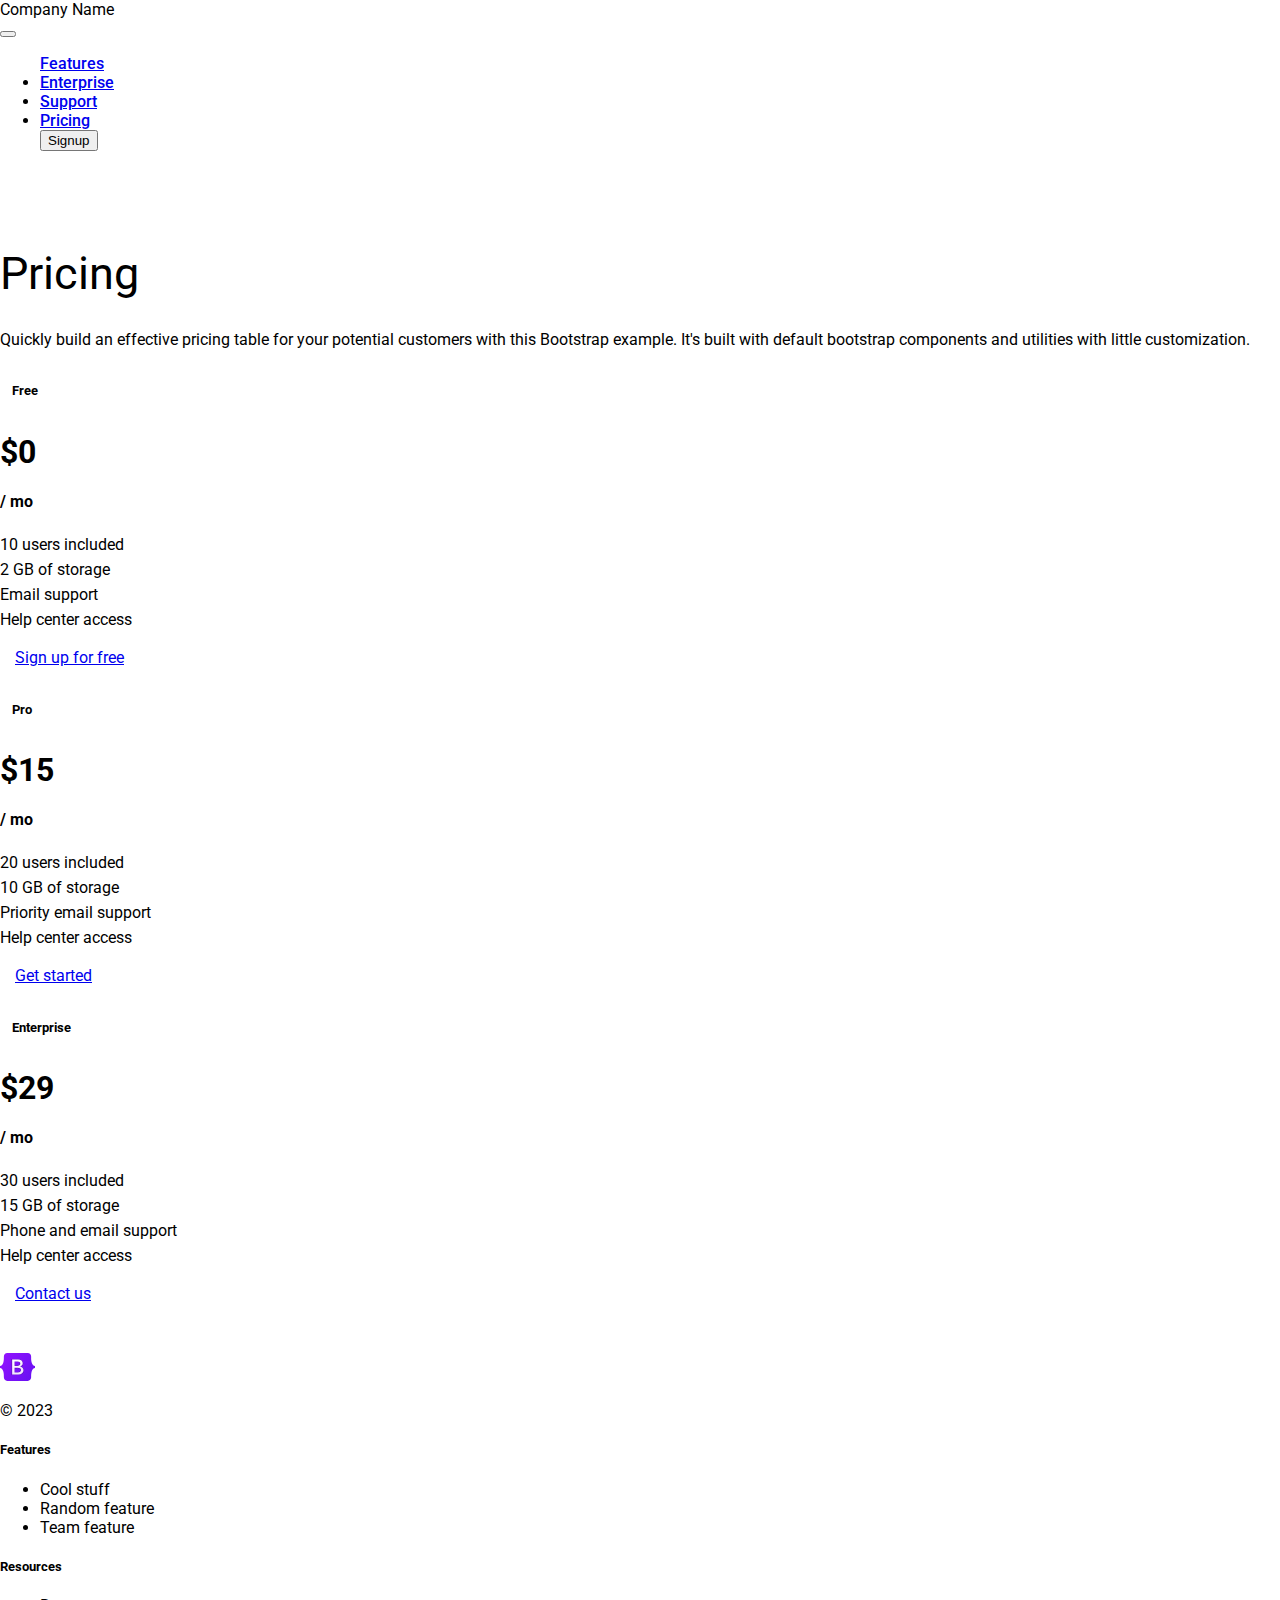
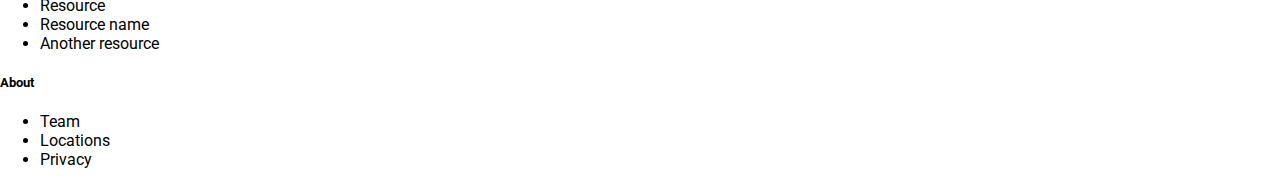
<file: bs_task3.html>
<!DOCTYPE html>
<html lang="en">
<head>
    <meta charset="UTF-8">
    <meta name="viewport" content="width=device-width, initial-scale=1.0">
    <link href="https://cdn.jsdelivr.net/npm/bootstrap@5.3.2/dist/css/bootstrap.min.css" rel="stylesheet" integrity="sha384-T3c6CoIi6uLrA9TneNEoa7RxnatzjcDSCmG1MXxSR1GAsXEV/Dwwykc2MPK8M2HN" crossorigin="anonymous">
    <link rel="preconnect" href="https://fonts.googleapis.com">
    <link rel="preconnect" href="https://fonts.gstatic.com" crossorigin>
    <link href="https://fonts.googleapis.com/css2?family=Nunito&family=Nunito+Sans:opsz@6..12&family=Poppins:wght@500;600;700&family=Roboto:wght@400;500&display=swap" rel="stylesheet">
    

    <link rel="stylesheet" href="style3.css">

    <title>21BAI1613 MERN BS Task 3</title>
</head>
<body>
    <nav class="navbar navbar-expand-lg shadow ps-3 pe-3">
        <div class="container-fluid">

            <div class="navbar-brand me-auto ms-3">Company Name</div>
            <button class="navbar-toggler border-dark ms-auto me-3" type="button" data-bs-toggle="collapse" data-bs-target="#navbarSupportedContent" aria-controls="navbarSupportedContent" aria-expanded="false" aria-label="Toggle navigation">
                <span class="navbar-toggler-icon"></span>
            </button>
            <div class="collapse navbar-collapse p-3" id="navbarSupportedContent">
                <ul class="navbar-nav ms-auto me-3>
                    <li class="nav-item">
                        <a href="#" class="nav-link">Features</a>
                    </li>
                    <li class="nav-item">
                        <a href="#" class="nav-link">Enterprise</a>
                    </li>
                    <li class="nav-item">
                        <a href="#" class="nav-link">Support</a>
                    </li>
                    <li class="nav-item">
                        <a href="#" class="nav-link">Pricing</a>
                    </li>
                    <div class="nav-item">
                        <button class="btn btn-outline-primary" role="button" id="signup-button">Signup</button>
                    </div>
                </ul>
            </div>
        </div>
    </nav>

    <div class="container align-items-center text-center mb-5">
        <h1 class="h1">Pricing</h1>
        <div class="row">
            <p class="col-10 col-lg-5 col-me-5 me-auto ms-auto">Quickly build an effective pricing table for your potential customers with this Bootstrap example. It's built with default bootstrap components and utilities with little customization.</p>
        </div>
        <div class="row justify-content-center mt-4">
            <div class="col-12 col-lg-3 col-md-4 mb-4">
                <div class="card shadow-sm">
                    <div class="card-body p-0 align-items-center justify-content-center">
                        <h5 class="card-header mb-4">Free</h5>
                        <h1 class="card-title d-inline">$0 </h1>
                        <h4 class="card-subtitle text-body-tertiary d-inline">/ mo</h4>
                        <p class="card-text mt-3">10 users included<br>2 GB of storage<br>Email support<br>Help center access</p>
                        <a href="#" class="btn btn-outline-primary rounded-1 mb-4">Sign up for free</a>
                    </div>
                </div>
            </div>
            <div class="col-12 col-lg-3 col-md-4 mb-4">
                <div class="card shadow-sm">
                    <div class="card-body p-0 align-items-center justify-content-center">
                        <h5 class="card-header mb-4">Pro</h5>
                        <h1 class="card-title d-inline">$15 </h1>
                        <h4 class="card-subtitle text-body-tertiary d-inline">/ mo</h4>
                        <p class="card-text mt-3">20 users included<br>10 GB of storage<br>Priority email support<br>Help center access</p>
                        <a href="#" class="btn btn-primary rounded-1 mb-4">Get started</a>
                    </div>
                </div>
            </div>
            <div class="col-12 col-lg-3 col-md-4 mb-4">
                <div class="card shadow-sm">
                    <div class="card-body p-0 align-items-center justify-content-center">
                        <h5 class="card-header mb-4">Enterprise</h5>
                        <h1 class="card-title d-inline">$29 </h1>
                        <h4 class="card-subtitle text-body-tertiary d-inline">/ mo</h4>
                        <p class="card-text mt-3">30 users included<br>15 GB of storage<br>Phone and email support<br>Help center access</p>
                        <a href="#" class="btn btn-primary rounded-1 mb-4">Contact us</a>
                    </div>
                </div>
            </div>
        </div>
    </div>

    <footer class="footer align-items-center justify-content-center ms-auto me-auto w-50">
        <div class="container border-top pt-5">
            <div class="row ">
                <div class="col-6 col-lg-3 col-me-3 mb-2">
                    <div class="logo">
                        <img src="bootstrap_logo.svg" alt="Bootstrap Logo" width="35px" class="mb-2"/>
                    </div>
                    <div class="subtext-copyright">
                        <p class="text-muted">&copy; 2023</p>
                    </div>
                </div>
                <div class="col-6 col-lg-3 col-me-3 mb-2">
                    <h5>Features</h5>
                    <ul class="text-muted list-unstyled">
                        <li>Cool stuff</li>
                        <li>Random feature</li>
                        <li>Team feature</li>
                    </ul>
                </div>
                <div class="col-6 col-lg-3 col-me-3 mb-2">
                    <h5>Resources</h5>
                    <ul class="text-muted list-unstyled">
                        <li>Resource</li>
                        <li>Resource name</li>
                        <li>Another resource</li>
                    </ul>
                </div>
                <div class="col-6 col-lg-3 col-me-3 mb-2">
                    <h5>About</h5>
                    <ul class="text-muted list-unstyled">
                        <li>Team</li>
                        <li>Locations</li>
                        <li>Privacy</li>
                    </ul>
                </div>
            </div>
        </div>
    </footer>
    <script src="https://cdn.jsdelivr.net/npm/bootstrap@5.3.2/dist/js/bootstrap.bundle.min.js" integrity="sha384-C6RzsynM9kWDrMNeT87bh95OGNyZPhcTNXj1NW7RuBCsyN/o0jlpcV8Qyq46cDfL" crossorigin="anonymous"></script>
</body>
</html>
</file>
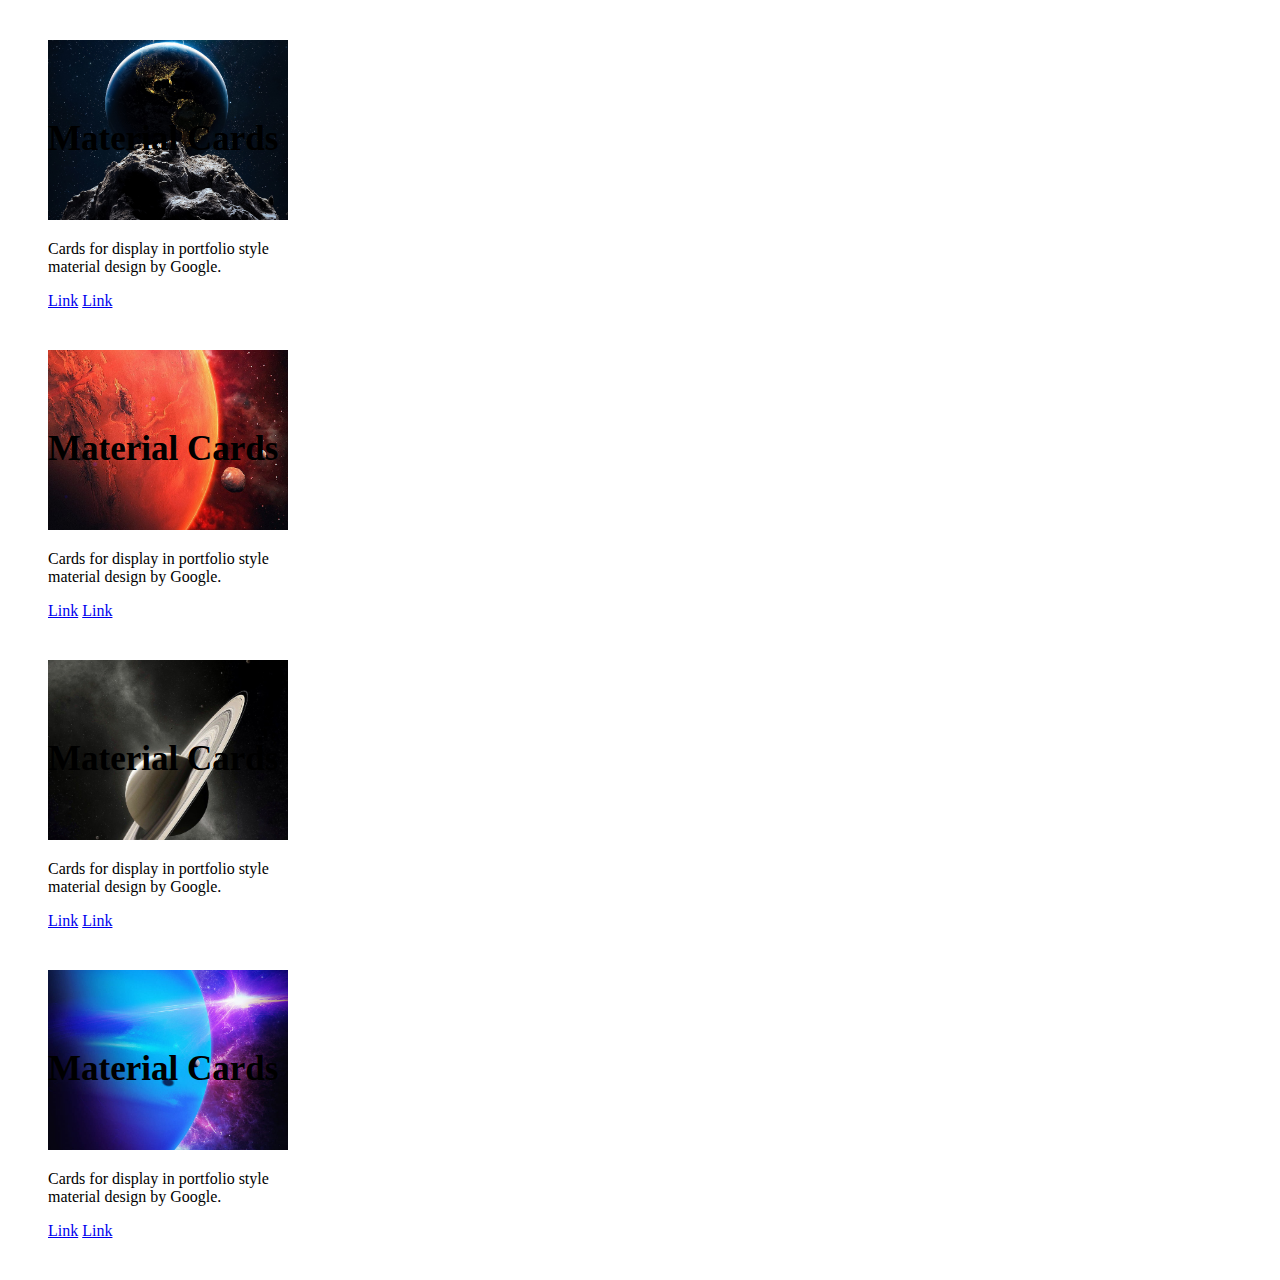
<file: bs_task4.html>
<!DOCTYPE html>
<html lang="en">
<head>
    <meta charset="UTF-8">
    <meta name="viewport" content="width=device-width, initial-scale=1.0">
    <title>21BAI1613 MERN BS Task 4</title>
    <link href="https://cdn.jsdelivr.net/npm/bootstrap@5.3.2/dist/css/bootstrap.min.css" rel="stylesheet" integrity="sha384-T3c6CoIi6uLrA9TneNEoa7RxnatzjcDSCmG1MXxSR1GAsXEV/Dwwykc2MPK8M2HN" crossorigin="anonymous">
    <link rel="stylesheet" href="style4.css">
</head>
<body>
    <div class="container">
        <div class="row justify-content-center align-items-center ms-auto me-auto gap-0">
            <div class="col col-lg-3 col-me-4">
                <div class="card shadow border-0" style="width: 15rem;">
                    <div class="card-img-top">
                        <img src="earth.jpg" alt="earth image">
                        <h1 class="card-img-overlay text-uppercase fw-light text-white">Material Cards</h1>
                    </div>
                    <div class="card-body">
                        <p class="card-text mt-2 mb-2">
                            Cards for display in portfolio style material design by Google.
                        </p>
                    </div>
                    <div class="card-footer bg-white mb-5 pb-5">
                        <a href="https://google.com" class="h5 fw-normal card-link text-warning text-uppercase text-decoration-none">Link</a>
                        <a href="https://google.com" class="h5 fw-normal card-link text-warning text-uppercase text-decoration-none">Link</a>
                    </div>
                </div>
            </div>
            <div class="col col-lg-3 col-me-4">
                <div class="card shadow border-0" style="width: 15rem;">
                    <div class="card-img-top">
                        <img src="mars.jpg" alt="mars image">
                        <h1 class="card-img-overlay text-uppercase fw-light text-white">Material Cards</h1>
                    </div>
                    <div class="card-body">
                        <p class="card-text mt-2 mb-2">
                            Cards for display in portfolio style material design by Google.
                        </p>
                    </div>
                    <div class="card-footer bg-white mb-5 pb-5">
                        <a href="https://google.com" class="h5 fw-normal card-link text-warning text-uppercase text-decoration-none">Link</a>
                        <a href="https://google.com" class="h5 fw-normal card-link text-warning text-uppercase text-decoration-none">Link</a>
                    </div>
                </div>
            </div>
            <div class="col col-lg-3 col-me-4">
                <div class="card shadow border-0" style="width: 15rem;">
                    <div class="card-img-top">
                        <img src="saturn.jpg" alt="saturn image">
                        <h1 class="card-img-overlay text-uppercase fw-light text-white">Material Cards</h1>
                    </div>
                    <div class="card-body">
                        <p class="card-text mt-2 mb-2">
                            Cards for display in portfolio style material design by Google.
                        </p>
                    </div>
                    <div class="card-footer bg-white mb-5 pb-5">
                        <a href="https://google.com" class="h5 fw-normal card-link text-warning text-uppercase text-decoration-none">Link</a>
                        <a href="https://google.com" class="h5 fw-normal card-link text-warning text-uppercase text-decoration-none">Link</a>
                    </div>
                </div>
            </div>
            <div class="col col-lg-3 col-me-4">
                <div class="card shadow border-0" style="width: 15rem;">
                    <div class="card-img-top">
                        <img src="neptune.jpg" alt="neptune image">
                        <h1 class="card-img-overlay text-uppercase fw-light text-white">Material Cards</h1>
                    </div>
                    <div class="card-body">
                        <p class="card-text mt-2 mb-2">
                            Cards for display in portfolio style material design by Google.
                        </p>
                    </div>
                    <div class="card-footer bg-white mb-5 pb-5">
                        <a href="https://google.com" class="h5 fw-normal card-link text-warning text-uppercase text-decoration-none">Link</a>
                        <a href="https://google.com" class="h5 fw-normal card-link text-warning text-uppercase text-decoration-none">Link</a>
                    </div>
                </div>
            </div>
        </div>
    </div>
</body>
</html>
</file>
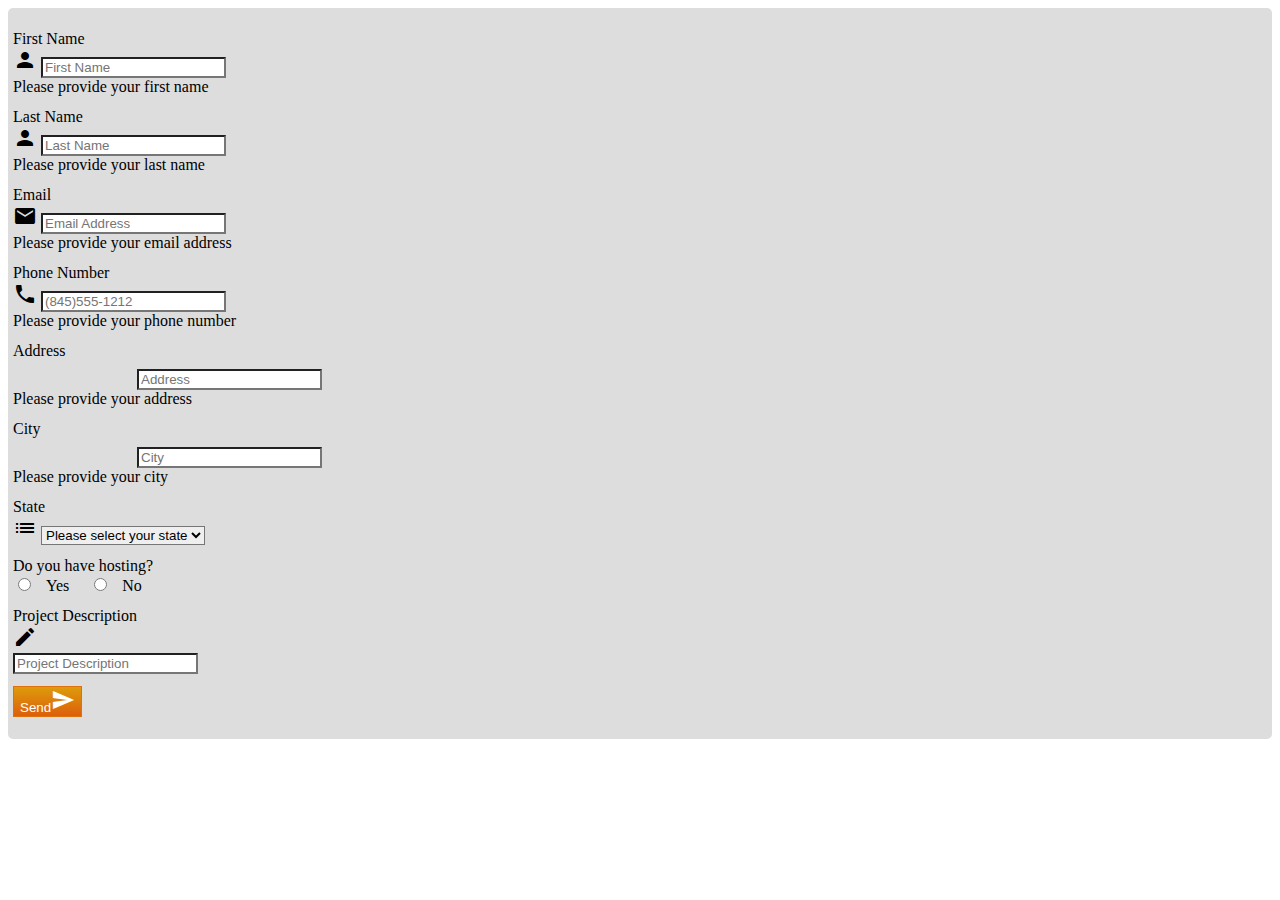
<file: bs_task5.html>
<!DOCTYPE html>
<html lang="en">
<head>
    <meta charset="UTF-8">
    <meta name="viewport" content="width=device-width, initial-scale=1.0">
    <title>21BAI1613 MERN BS Task 5</title>
    <link href="https://cdn.jsdelivr.net/npm/bootstrap@5.3.2/dist/css/bootstrap.min.css" rel="stylesheet" integrity="sha384-T3c6CoIi6uLrA9TneNEoa7RxnatzjcDSCmG1MXxSR1GAsXEV/Dwwykc2MPK8M2HN" crossorigin="anonymous">
    <link href="https://fonts.googleapis.com/icon?family=Material+Icons" rel="stylesheet">

    <link rel="stylesheet" href="style5.css">
</head>
<body>
    <div class="container mt-5">
        <div class="form-container">
            <form action="" class="form needs-validation" novalidate>
                <div class="row form-group">
                    <label for="fname" class="col-sm-2 col-form-label fw-bold">First Name</label>
                    <div class="col-sm-10 d-flex">
                        <div class="input-group-prepend material-icons">
                            <label for="fname" class="input-group-text"><span class="material-icons">person</span></label>
                        </div>
                        <input type="text" class="form-control" id="fname" placeholder="First Name" required>
                        <div class="ms-2 invalid-feedback">
                            Please provide your first name
                        </div>
                    </div>
                </div>
                <div class="row form-group">
                    <label for="lname" class="col-sm-2 col-form-label fw-bold">Last Name</label>
                    <div class="col-sm-10 d-flex">
                        <div class="input-group-prepend material-icons">
                            <label for="lname" class="input-group-text"><span class="material-icons">person</span></label>
                        </div>
                        <input type="text" class="form-control" id="lname" placeholder="Last Name" required>
                        <div class="ms-2 invalid-feedback">
                            Please provide your last name
                        </div>
                    </div>
                </div>
                <div class="row form-group">
                    <label for="email" class="col-sm-2 col-form-label fw-bold">Email</label>
                    <div class="col-sm-10 d-flex">
                        <div class="input-group-prepend material-icons">
                            <label for="email" class="input-group-text"><span class="material-icons">mail</span></label>
                        </div>
                        <input type="email" class="form-control" id="email" placeholder="Email Address" required>
                        <div class="ms-2 ms-2 invalid-feedback">
                            Please provide your email address
                        </div>
                    </div>
                </div>
                <div class="row form-group">
                    <label for="phone" class="col-sm-2 col-form-label fw-bold">Phone Number</label>
                    <div class="col-sm-10 d-flex">
                        <div class="input-group-prepend material-icons">
                            <label for="phone" class="input-group-text"><span class="material-icons">phone</span></label>
                        </div>
                        <input type="text" class="form-control" id="email" placeholder="(845)555-1212" required>
                        <div class="ms-2 invalid-feedback">
                            Please provide your phone number
                        </div>
                    </div>
                </div>
                <div class="row form-group">
                    <label for="addr" class="col-sm-2 col-form-label fw-bold">Address</label>
                    <div class="col-sm-10 d-flex">
                        <div class="input-group-prepend material-icons">
                            <label for="addr" class="input-group-text"><span class="material-icons">house</span></label>
                        </div>
                        <input type="text" class="form-control" id="addr" placeholder="Address" required>
                        <div class="ms-2 invalid-feedback">
                            Please provide your address
                        </div>
                    </div>
                </div>
                <div class="row form-group">
                    <label for="city" class="col-sm-2 col-form-label fw-bold">City</label>
                    <div class="col-sm-10 d-flex">
                        <div class="input-group-prepend material-icons">
                            <label for="city" class="input-group-text"><span class="material-icons">house</span></label>
                        </div>
                        <input type="text" class="form-control" id="city" placeholder="City" required>
                        <div class="ms-2 invalid-feedback">
                            Please provide your city
                        </div>
                    </div>
                </div>
                <div class="row form-group">
                    <label for="state" class="col-sm-2 col-form-label fw-bold">State</label>
                    <div class="col-sm-10 d-flex">
                        <div class="input-group-prepend material-icons">
                            <label for="state" class="input-group-text"><span class="material-icons">list</span></label>
                        </div>
                        <select class="form-control custom-select" id="state" required>
                            <option selected>Please select your state</option>
                            <option value="1">Maharashtra</option>
                            <option value="2">Uttar Pradesh</option>
                            <option value="3">West Bengal</option>
                            <option value="4">Tamil Nadu</option>
                        </select>
                    </div>
                </div>
                <div class="row form-group">
                    <label for="radio-host" class="col-sm-2 col-form-label fw-bold">Do you have hosting?</label>
                    <div class="col-sm-10 d-flex">
                        <input type="radio" class="" id="radio-host-yes" name="radio-host" value="Yes">
                        <label for="radio-host-yes" class="radio-label">Yes</label>
                        <input type="radio" class="" id="radio-host-no" name="radio-host" value="No">
                        <label for="radio-host-no" class="radio-label">No</label>
                    </div>
                </div>
                <div class="row form-group">
                    <label for="desc" class="col-sm-2 col-form-label fw-bold">Project Description</label>
                    <div class="col-sm-10 d-inline-flex">
                        <div class="input-group-prepend">
                          <span class="input-group-text material-icons" id="textarea-prepend">edit</span>
                        </div>
                        <input type="text" class="form-control" placeholder="Project Description">
                      </div>
                </div>
                <div class="row form-group">
                    <div class="col-6 me-auto ms-auto text-center">
                        <button type="submit" class="btn d-inline-flex mt-4" id="submit-button">Send<span class="material-icons ms-2 fs-4 align-self-center">send</span></button>
                    </div>
                </div>
            </form>
        </div>
    </div>

    <script>
        (function() {
          'use strict';
          window.addEventListener('load', function() {
            // Fetch all the forms we want to apply custom Bootstrap validation styles to
            var forms = document.getElementsByClassName('needs-validation');
            // Loop over them and prevent submission
            var validation = Array.prototype.filter.call(forms, function(form) {
              form.addEventListener('submit', function(event) {
                if (form.checkValidity() === false) {
                  event.preventDefault();
                  event.stopPropagation();
                }
                form.classList.add('was-validated');
              }, false);
            });
          }, false);
        })();
        </script>

</body>
</file>
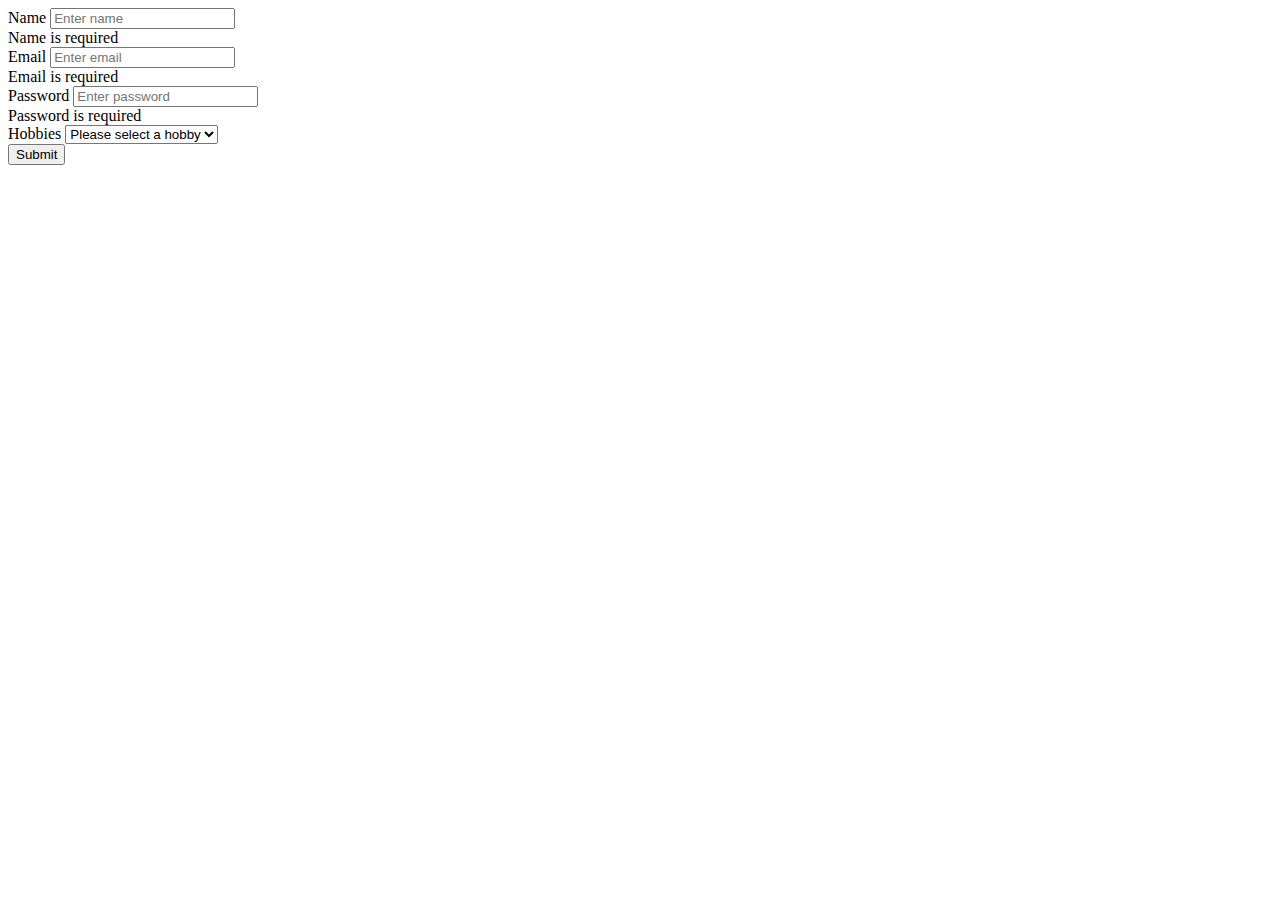
<file: bs_task6.html>
<!DOCTYPE html>
<html lang="en">
<head>
    <meta charset="UTF-8">
    <meta name="viewport" content="width=device-width, initial-scale=1.0">
    <link href="https://cdn.jsdelivr.net/npm/bootstrap@5.3.2/dist/css/bootstrap.min.css" rel="stylesheet" integrity="sha384-T3c6CoIi6uLrA9TneNEoa7RxnatzjcDSCmG1MXxSR1GAsXEV/Dwwykc2MPK8M2HN" crossorigin="anonymous">
    <link rel="stylesheet" href="style6.css">
    <title>21BAI1613 MERN BS Task 6</title>
</head>
<body>
    <div class="container align-items-center justify-content-center bg-secondary-subtle mt-5 p-3">
        <div class="row">
            <div class="col-6 col-lg-8 col-md-7 form-container ms-xl-auto me-xl-auto ms-lg-auto me-lg-auto ms-md-auto me-md-auto">
                <form action="" class="needs-validation" novalidate>
                    <div class="form-group mt-2 mb-4">
                        <label for="nameinput" class="fw-semibold">Name</label>
                        <input type="text" class="form-control" id="nameinput" placeholder="Enter name" required>
                        <div class="invalid-feedback">
                            Name is required
                        </div>
                    </div>
                    <div class="form-group mb-4">
                        <label for="email" class="fw-semibold">Email</label>
                        <input type="email" class="form-control" id="email" placeholder="Enter email" required>
                        <div class="invalid-feedback">
                            Email is required
                        </div>
                    </div>
                    <div class="form-group mb-4">
                        <label for="pw" class="fw-semibold">Password</label>
                        <input type="password" class="form-control" id="pw" placeholder="Enter password" required>
                        <div class="invalid-feedback">
                            Password is required
                        </div>
                    </div>
                    <div class="form-group mb-4">
                        <label for="hob" class="fw-semibold">Hobbies</label>
                        <select name="hob" id="hob" class="form-control custom-select">
                            <option value="null" selected>Please select a hobby</option>
                            <option value="1">Gaming</option>
                            <option value="2">Reading</option>
                            <option value="3">Fitness & athletics</option>
                            <option value="4">Art & Music</option>
                        </select>
                    </div>
                    <div class="form-group mb-4 mt-5 me-auto ms-auto text-center">
                        <button type="submit" class="btn btn-danger text-white w-100">
                            Submit
                        </button>
                    </div>
                </form>
            </div>
        </div>
    </div>
    <script>
        (function() {
          'use strict';
          window.addEventListener('load', function() {
            var forms = document.getElementsByClassName('needs-validation');
            var validation = Array.prototype.filter.call(forms, function(form) {
              form.addEventListener('submit', function(event) {
                if (form.checkValidity() === false) {
                  event.preventDefault();
                  event.stopPropagation();
                }
                form.classList.add('was-validated');
              }, false);
            });
          }, false);
        })();
        </script>
</body>
</html>
</file>
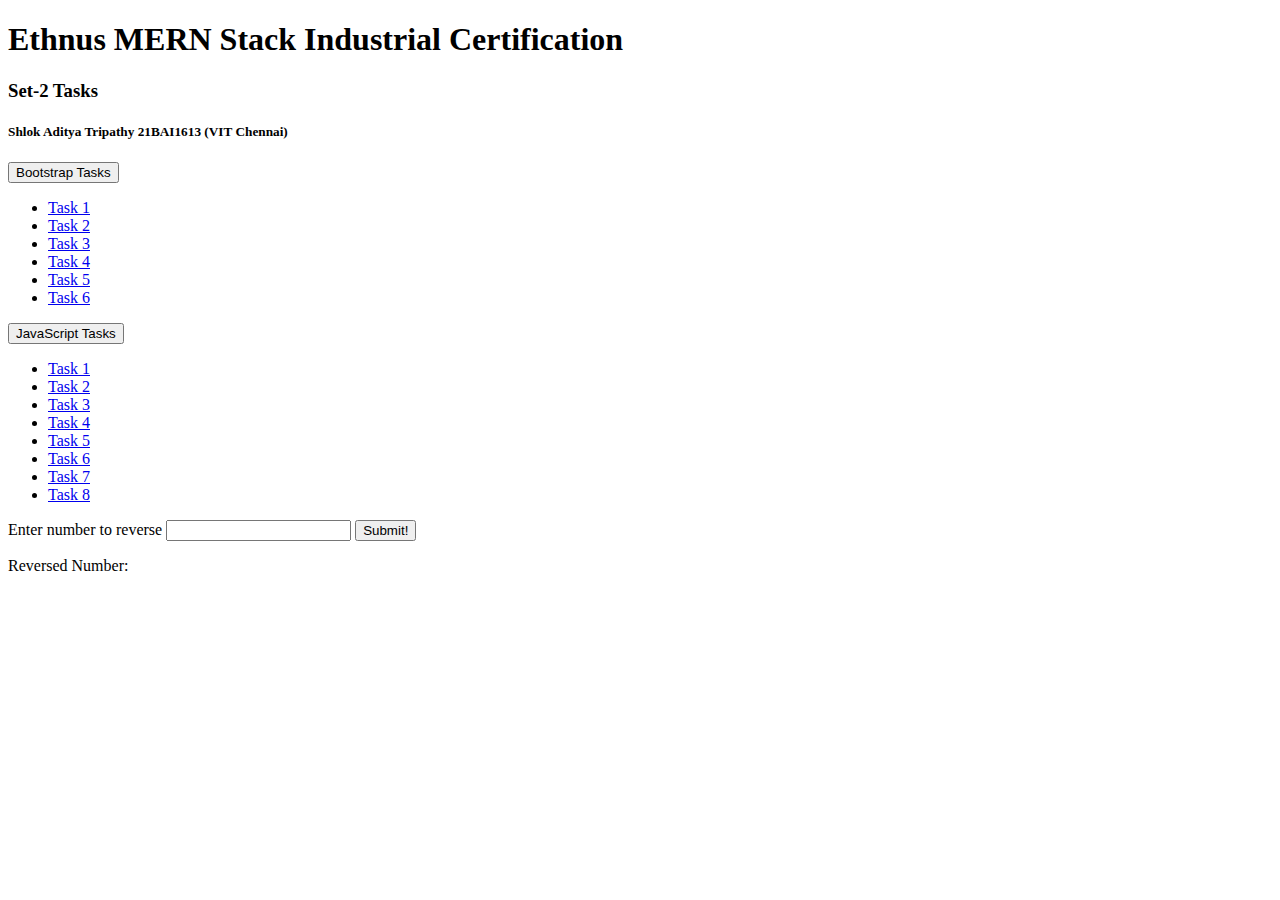
<file: JavaScript/js_task1.html>
<!DOCTYPE html>
<html lang="en">
<head>
    <meta charset="UTF-8">
    <meta name="viewport" content="width=device-width, initial-scale=1.0">
    <link href="https://cdn.jsdelivr.net/npm/bootstrap@5.3.2/dist/css/bootstrap.min.css" rel="stylesheet" integrity="sha384-T3c6CoIi6uLrA9TneNEoa7RxnatzjcDSCmG1MXxSR1GAsXEV/Dwwykc2MPK8M2HN" crossorigin="anonymous">
    <title>21BAI1613 MERN Bootstrap Index</title>
</head>
<body>
    <div class="header bg-dark text-white shadow">
        <h1 class="text-center pt-4">Ethnus MERN Stack Industrial Certification</h1>
        <h3 class="text-center mb-3">Set-2 Tasks</h3>
        <h5 class="text-center mb-3">Shlok Aditya Tripathy 21BAI1613 (VIT Chennai)</h5>
        <nav class="navbar pb-4">
            <div class="row text-center ms-auto me-auto">
                <div class="col-12 col-lg-6 col-md-6">
                    <div class="container-fluid mb-3">
                        <div class="dropdown">
                            <button class="btn btn-primary dropdown-toggle fs-2" type="button" data-bs-toggle="dropdown" aria-expanded="false">Bootstrap Tasks</button>
                            <ul class="dropdown-menu position-absolute">
                                <li><a href="../Bootstrap/bs_task1.html" class="dropdown-item" target="_blank">Task 1</a></li>
                                <li><a href="../Bootstrap/bs_task2.html" class="dropdown-item" target="_blank">Task 2</a></li>
                                <li><a href="../Bootstrap/bs_task3.html" class="dropdown-item" target="_blank">Task 3</a></li>
                                <li><a href="../Bootstrap/bs_task4.html" class="dropdown-item" target="_blank">Task 4</a></li>
                                <li><a href="../Bootstrap/bs_task5.html" class="dropdown-item" target="_blank">Task 5</a></li>
                                <li><a href="../Bootstrap/bs_task6.html" class="dropdown-item" target="_blank">Task 6</a></li>
                            </ul>
                        </div>
                    </div>
                </div>
                <div class="col-12 col-lg-6 col-md-6">
                    <div class="container-fluid">
                        <div class="dropdown">
                            <button class="btn btn-warning dropdown-toggle fs-2" type="button" data-bs-toggle="dropdown" aria-expanded="false">JavaScript Tasks</button>
                            <ul class="dropdown-menu position-absolute">
                                <li><a href="js_task1.html" class="dropdown-item">Task 1</a></li>
                                <li><a href="js_task2.html" class="dropdown-item">Task 2</a></li>
                                <li><a href="js_task3.html" class="dropdown-item">Task 3</a></li>
                                <li><a href="js_task4.html" class="dropdown-item">Task 4</a></li>
                                <li><a href="js_task5.html" class="dropdown-item">Task 5</a></li>
                                <li><a href="js_task6.html" class="dropdown-item">Task 6</a></li>
                                <li><a href="js_task7.html" class="dropdown-item">Task 7</a></li>
                                <li><a href="js_task8.html" class="dropdown-item">Task 8</a></li>
                            </ul>
                        </div>
                    </div>
                </div>
            </div>
        </nav>
    </div>
    <div class="container text-center mt-3">
        <form action="" id="form-inp" class="form">
            <div class="row align-items-center">
                <div class="col-12 text-center">
                    <label for="inp" class="ms-auto me-auto mb-1">Enter number to reverse</label>
                    <input type="number" id="inp" name="inp" class="input-group w-25 ms-auto me-auto">
                    <button onclick="reverse()" type="button" class="btn btn-primary mt-2 mb-2">Submit!</button>
                    <p class="">Reversed Number: </p><p id="result"></p>
                </div>
            </div>
        </form>
    </div>
    <script src="script1.js"></script>
    <script src="https://cdn.jsdelivr.net/npm/bootstrap@5.3.2/dist/js/bootstrap.bundle.min.js" integrity="sha384-C6RzsynM9kWDrMNeT87bh95OGNyZPhcTNXj1NW7RuBCsyN/o0jlpcV8Qyq46cDfL" crossorigin="anonymous"></script>
</body>
</html>
</file>
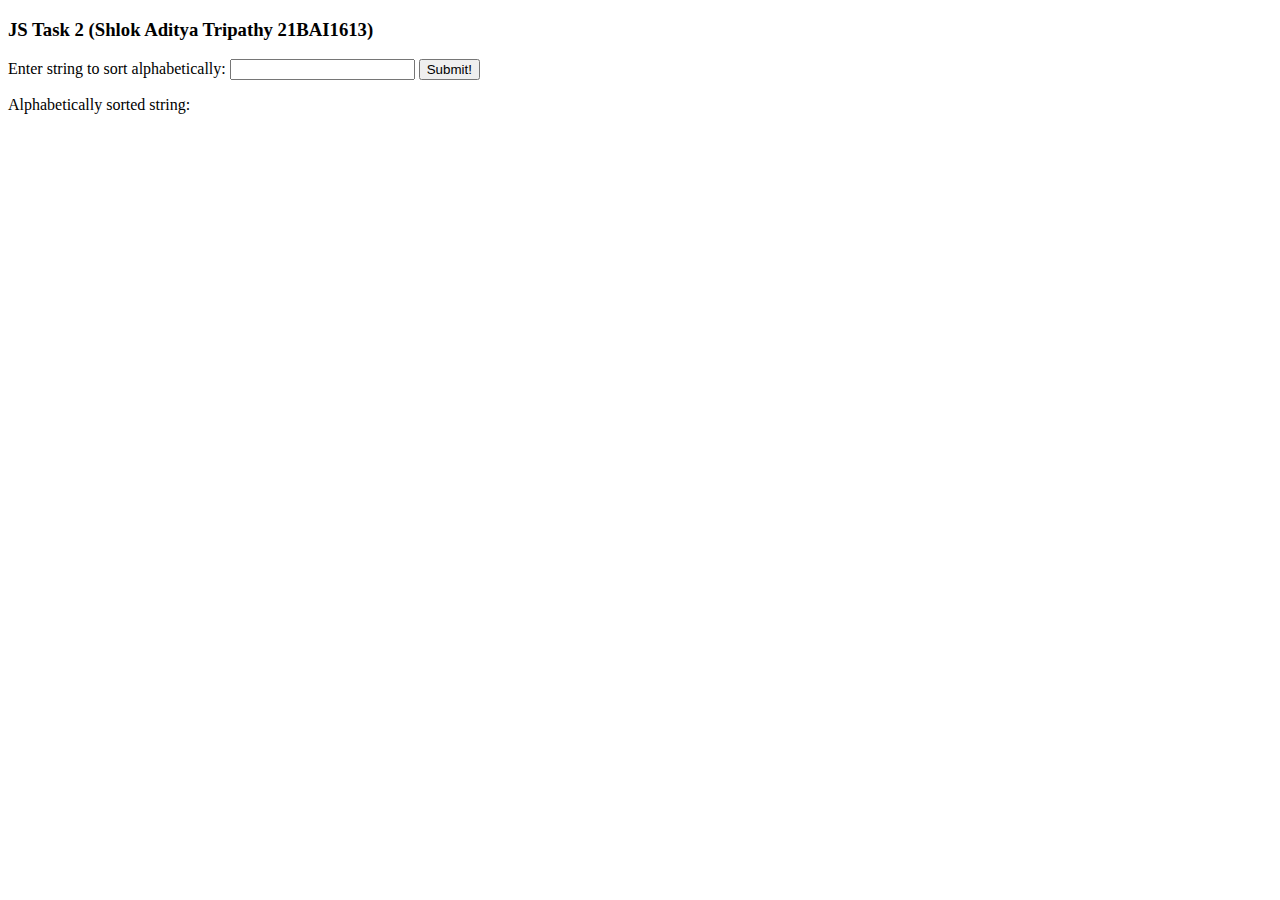
<file: JavaScript/js_task2.html>
<!DOCTYPE html>
<html lang="en">
<head>
    <meta charset="UTF-8">
    <meta name="viewport" content="width=device-width, initial-scale=1.0">
    <script src="script2.js"></script>
    <title>21BAI1613 MERN JS Task 2</title>
</head>
<body>
    <h3>JS Task 2 (Shlok Aditya Tripathy 21BAI1613)</h3>
    <form action="" id="form-inp">
        <label for="inp">Enter string to sort alphabetically: </label>
        <input type="text" id="inp" name="inp">
        <button onclick="alphaSort()" type="button">Submit!</button>
        <p>Alphabetically sorted string: </p><p id="result"></p>
    </form>
    
</body>
</html>
</file>
<file: style3.css>
*
{
    box-sizing: border-box;
}

body
{
    font-family: 'Nunito', sans-serif;
    font-family: 'Nunito Sans', sans-serif;
    font-family: 'Poppins', sans-serif;
    font-family: 'Roboto', sans-serif;
    margin: 0;
}

.container-fluid
{
    margin: 0;
    padding: 0;
}

.navbar-nav
{
    font-weight: 500;
}

.navbar-nav a:hover
{
    color: rgb(35, 163, 214);
}

/* #signup-button
{
    color: rgb(35, 163, 214);
    border: 1px solid rgb(35, 163, 214);
    border-radius: 5px;
}

#signup-button:hover, #signup-button:focus
{
    background-color: rgba(35,163,214,0.15);
}

#signup-button:active
{
    color: white;
    background-color: rgb(35, 163, 214);
} */

.container
{
    padding-top: 50px;
}

.container .h1
{
    text-decoration: none;
    font-weight: 400;
    font-size: 45px;

}


.card-text
{
    line-height: 25px;
}

.card-header
{
    padding: 12px;
}

.card-body .btn
{
    margin-top: 8px;
    width: 85%;
    padding: 10px 15px;
}

.navbar-nav
{
    gap: 24px;
}
</file>
<file: style4.css>
/* .col
{
    overflow: scroll;
} */

.card
{
    border-radius: 3px;
    /* top: 5%; */
    margin: 40px;
}

.card-img-top
{
    position: relative;
}

.card-img-top .card-img-overlay
{
    position: absolute;
    bottom: 0;
    top: 30%;
    transition: 0.2s;
}

.card-img-top img
{
    width: 15rem;
    height: 180px;
    object-fit:cover;
    transition: 0.2s;
}

.card-img-top:hover img
{
    height: 240px;
}

.card-img-top:hover .card-img-overlay
{
    top: 50%;
}


h1
{
    font-size: 35px;
}
</file>
<file: style5.css>
.container
{
    background-color: rgb(221, 221, 221);
    border-radius: 5px;
}

.form
{
    padding: 10px 5px;
}

.form .row
{
    margin: 12px 0;
}

.form-group .input-group-text
{
    border-top-right-radius: 0;
    border-bottom-right-radius: 0;
}

.form-group .form-control
{
    border-top-left-radius: 0;
    border-bottom-left-radius: 0;
}

.form-group .col-sm-10
{
    align-items: center;
}

.radio-label
{
    margin: 0 16px 0 8px;
}

#submit-button
{
    background: linear-gradient(180deg, rgb(221, 155, 11), rgb(221, 95, 11));
    border: 1px solid rgb(221, 113, 11);
    color: white;
}

#submit-button:hover
{
    background: linear-gradient(180deg, rgb(221, 200, 11), rgb(221, 140, 11));
    border: 1px solid rgb(221, 157, 11);
}

#submit-button:active
{
    background: linear-gradient(180deg, rgb(176, 110, 11), rgb(176, 50, 11));
    border: 1px solid rgb(176, 112, 11);
}

.col-form-label:invalid
{
    color: rgb(80, 14, 14);
}
</file>
<file: style6.css>
.container
{
    width: 40%;
}

@media screen and (max-width: 768px) and (min-width: 426px) {
    .container
    {
        width: 80%;
    }

    .form-container
    {
        margin: 0 auto;
    }

    .form-container form
    {
        width: 100%;
    }
}

@media screen and (max-width: 425px)
{
    .container
    {
        width: 100%;
    }
    .form-container
    {
        align-items: center;
    }
    .form-container form
    {
        width: 200%;
    }
}
</file>
